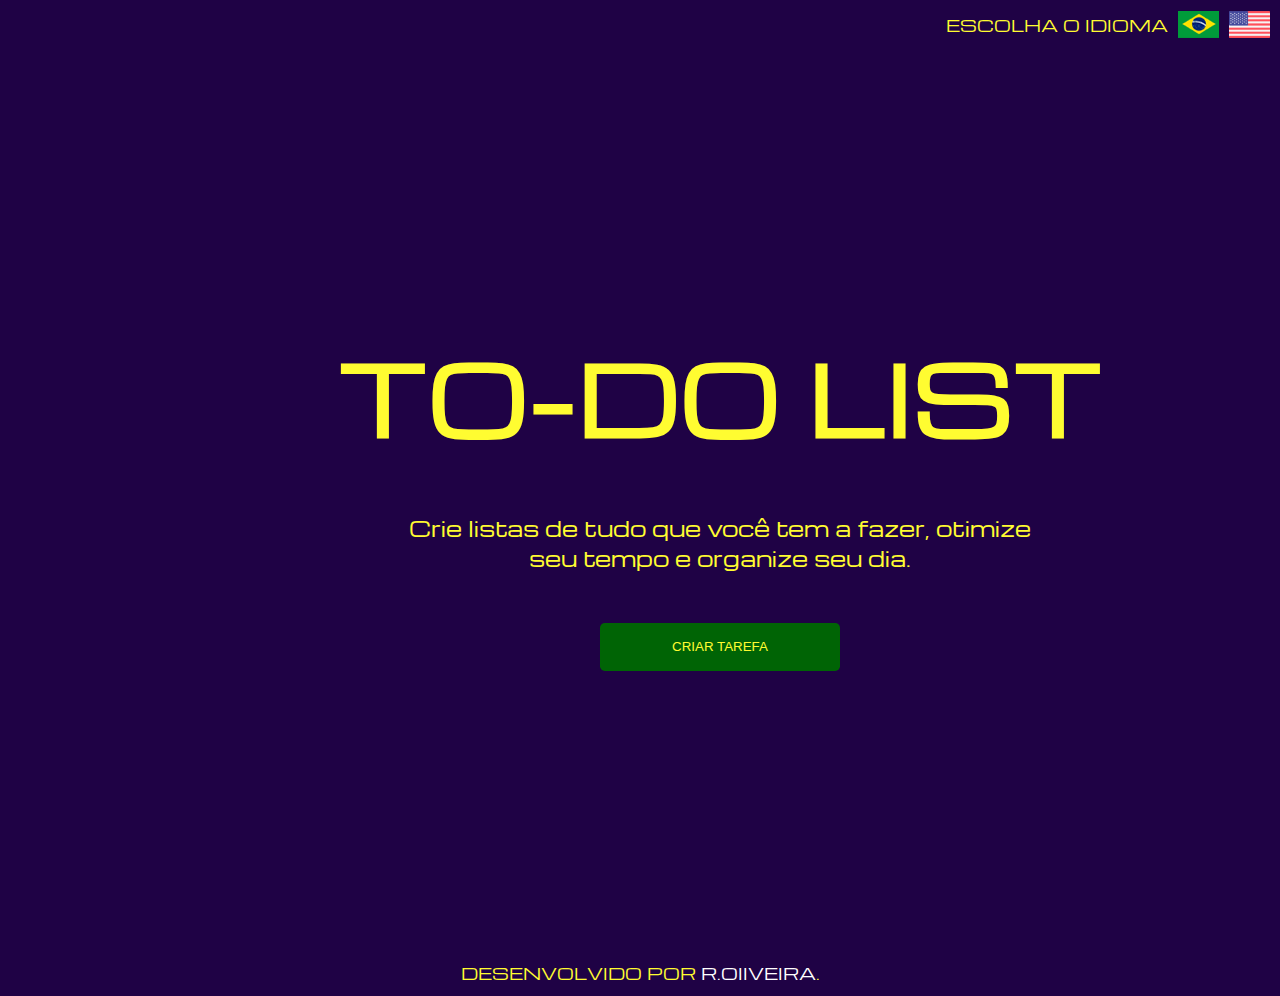
<file: index.html>
<!DOCTYPE html>
<html lang="pt-br">
<head>
  <meta charset="UTF-8">
  <meta http-equiv="X-UA-Compatible" content="IE=edge">
  <meta name="viewport" content="width=device-width, initial-scale=1.0">
  <link rel="preconnect" href="https://fonts.googleapis.com">
  <link rel="preconnect" href="https://fonts.gstatic.com" crossorigin>
  <link href="https://fonts.googleapis.com/css2?family=Michroma&display=swap" rel="stylesheet">
  <link rel="stylesheet" href="index.css">
  <link rel="stylesheet" href="./components/main-header.css">
  <link rel="stylesheet" href="./components/main-section.css">
  <link rel="stylesheet" href="./components/button-create-task.css">
  <link rel="stylesheet" href="./components/footer.css">
  <link rel="stylesheet" href="./components/responsive.css">
  <title>TO-DO List</title>
  <script src="./index.js" defer></script>
</head>
<body>
  <header>
    <div class="chose-language">
      <p class="p-header">ESCOLHA O IDIOMA</p>
      <img class="portuguese" src="./assets/portuguese.svg" alt="Bandeira do brazil">
      <img class="english" src="./assets/english.svg" alt="Bandeira dos Estados unidos da américa">
    </div>
  </header>
  <main class="main">
    <section class="main-section" id="main-section-responsive">
      <h1 id="h1-responsive">TO-DO LIST</h1>
      <p class="p-section-main">Crie listas de tudo que você tem
        a fazer, otimize seu tempo e organize seu dia.</p>
        <a href="./list.html"><button class="button-createList">CRIAR TAREFA</button></a>
    </section>
  </main>
  <footer class="footer" id="footer-responsive">
    <p class="p-footer">DESENVOLVIDO POR <a href="https://www.linkedin.com/in/rom%C3%A1rio-oliveira-b9022a1b7/" target="_blank">R.OlIVEIRA</a>.</p>
  </footer>
</body>
</html>
</file>
<file: index.css>
:root{
  --main-color: #1F0245;
  --text-color: #FFFC31;
  --button-color: #006405;
  --button-color-hover: #4a914d;
  --font: "Michroma";
}
/* / */
*{
  padding:0;
  margin:0;
  box-sizing: border-box;
}
body{
  background-color: var(--main-color);
  font-family: var(--font);
}
a{
  text-decoration: none;
  color: white;
}
</file>
<file: components/main-header.css>
header{
  width: 100%;
  height: 3rem;
  display: flex;
  align-items: center;
  justify-content: end;
  padding-right: 10px;
  
}
header p{
  color: var(--text-color);
}
.chose-language{
  display: flex;
  justify-content: center;
  align-items: center;
  gap: 10px
}

.chose-language img{
  cursor:pointer;
}
</file>
<file: components/main-section.css>
.main{
display: flex;
align-items: center;
justify-content: center;
}
.main-section{
  width: 100vw;
  height: 100vh;
  display:flex;
  flex-direction: column;
  justify-content: center;
  align-items: center;
  gap: 50px
}

.main-section h1{
  font-size: 6rem;
  color: var(--text-color);
}
.main-section p{
  width: 50vw;
  text-align: center;
  font-size: 1.3rem;
  color: var(--text-color)
}
</file>
<file: components/button-create-task.css>
.button-createList{
  width: 15rem;
  height: 3rem;
  display: flex;
  justify-content: center;
  align-items: center;
  color: var(--text-color);
  background-color: var(--button-color);
  cursor: pointer;
  border-radius: .3rem;
  border: none;
  transition: 0.2s ease-in-out;
}
.button-createList:hover{
  background-color: #4a914d;
}

.button-createList a{
  color: var(--text-color);
}
</file>
<file: components/footer.css>
.footer{
  width: 100%;
  height: 3rem;
  color: var(--text-color);
  display: flex;
  justify-content: center;
  align-items: center;
}
.footer a{
  text-decoration: none;
}
</file>
<file: components/responsive.css>
@media (min-width: 1024px) and (max-width: 1600px) {
 
  #main-section-responsive{
    padding-left: 10rem;
  }

  #input-list-mq{
    width: 19rem;
    
  }
  
}

@media (min-width: 601px) and (max-width: 1023px ){
  
  .main{
    display: flex;
    align-items: center;
    justify-content: center;
    }
    #main-section-responsive{
      width: 100vw;
      height: 100vh;
      display:flex;
      flex-direction: column;
      justify-content: center;
      align-items: center;
      gap: 30px;
      padding: 0 2rem;
    }
    
    #h1-responsive{
      font-size: 3.6rem; 
      color: var(--text-color);
    }
    .main-section p{
      width: 50vw;
      text-align: center;
      font-size: 1.1rem;
      color: var(--text-color)
    }
    .button-createList{
      width: 12rem;
      height: 3rem;
      font-size: 13px;
    }
    .footer{
      width: 100%;
      height: 3rem;
      color: var(--text-color);
      display: flex;
      justify-content: center;
      align-items: center;
      font-size: 1.7rem;
    }

    .main-list{
      width: 100%;
      display: flex;
      justify-content: center;
      align-items: center;
      padding-top: 100px;
    }
    
    .main-section-list{
      width: 100vw;
      display: flex;
      align-items: center;
      justify-content: center;
    }
    
    
    /* input div css */
    .back-button{
      position:absolute;
      padding-top: 20px;
      padding-left: 10px;
    }
    .back-button:hover{
      filter: invert(10%);
    }
    .input-div{
      display: flex;
      width: 30vw;
      height: 100vh;
      flex-direction: column;
      justify-content: center;
      align-items: center;
      gap: 20px;
      padding-left: 100px;
    }
    .input{
      height: 2rem;
      width: 30rem;
      border: none;
      outline: none;
      padding-left: 1rem;
      font-size: 1rem;
      
    }
    
    
    
    
    /* list div css */
    .main-list{
      width: 100%;
      display: flex;
      justify-content: center;
      align-items: center;
    }
    
    .main-section-list{
      width: 100vw;
      display: flex;
      align-items: center;
      justify-content: center;
    }
    
    
    /* input div css */
    .back-button{
      position:absolute;
      padding-top: 20px;
      padding-left: 10px;
    }
    .back-button:hover{
      filter: invert(10%);
    }
    .input-div{
      display: flex;
      width: 30vw;
      height: 100vh;
      flex-direction: column;
      justify-content: center;
      align-items: center;
      gap: 20px;
      padding-right: 280px;
    }
    .input{
      height: 2rem;
      width: 30rem;
      border: none;
      outline: none;
      padding-left: 1rem;
      font-size: 1rem;
      
    }
    
    
    
    
    /* list div css */
    .back-button{
      width: 30px;
      height: 40px;
    }
    #createList-mq{
      font-size: 20px;
      width: 10rem;
      height: 3rem;
    }
   #main-list-mq{
    display: flex;
    flex-direction: column;
    justify-content: center;
    align-items: center;
    height: auto;
    
   }
   #main-section-responsive{
    display: flex;
    justify-content: center;
    align-items: center;
    
   }
    #inputDiv-mq{
      display: flex;
      justify-content: center;
      padding: 0 10px;
    
    }
    #input-list-mq{
    height: 2rem;
    width: 30rem;
    border: none;
    outline: none;
    padding-left: 1rem;
    font-size: 1rem;
}

 #divList-mq{
  width: 100vw;
  height: 1000px;
  padding: 0 10px;
  padding-bottom: 4rem;
}
 #task-mq{
  display: flex;
  justify-content: space-between;
  width: auto;
  height: 5vh;
  background-color: white;
  padding: 9px 10px;
  align-items: center;
  flex-wrap: nowrap;
  font-size: 1rem;
}
}


@media (min-width: 280px) and (max-width: 600px){
    header{
      justify-content: center;
    }
    
    header p {
      font-size: 10px;
    }
  
  .main{
    display: flex;
    align-items: center;
    justify-content: center;
    }
    #main-section-responsive{
      width: 100vw;
      height: 100vh;
      display:flex;
      flex-direction: column;
      justify-content: center;
      align-items: center;
      gap: 30px;
      padding: 0 2rem;
    }
    
    #h1-responsive{
      font-size: 1.6rem; 
      color: var(--text-color);
    }
    .main-section p{
      width: 50vw;
      text-align: center;
      font-size: .6rem;
      color: var(--text-color)
    }
    .button-createList{
      width: 9rem;
      height: 3rem;
      font-size: 10px;
    }
    .footer{
      width: 100%;
      height: 3rem;
      color: var(--text-color);
      display: flex;
      justify-content: center;
      align-items: center;
      font-size: .7rem;
    }
    /* list page */

    .main-list{
      width: 100%;
      display: flex;
      justify-content: center;
      align-items: center;
    }
    
    .main-section-list{
      width: 100vw;
      display: flex;
      align-items: center;
      justify-content: center;
    }
    
    
    /* input div css */
    .back-button{
      position:absolute;
      padding-top: 20px;
      padding-left: 10px;
    }
    .back-button:hover{
      filter: invert(10%);
    }
    .input-div{
      display: flex;
      width: 30vw;
      height: 100vh;
      flex-direction: column;
      justify-content: center;
      align-items: center;
      gap: 20px;
      padding-right: 280px;
    }
    .input{
      height: 2rem;
      width: 30rem;
      border: none;
      outline: none;
      padding-left: 1rem;
      font-size: 1rem;
      
    }
    
    
    
    
    /* list div css */
    .main-list{
      width: 100%;
      display: flex;
      justify-content: center;
      align-items: center;
    }
    
    .main-section-list{
      width: 100vw;
      display: flex;
      align-items: center;
      justify-content: center;
    }
    
    
    /* input div css */
    .back-button{
      position:absolute;
      padding-top: 20px;
      padding-left: 10px;
    }
    .back-button:hover{
      filter: invert(10%);
    }
    .input-div{
      display: flex;
      width: 30vw;
      height: 100vh;
      flex-direction: column;
      justify-content: center;
      align-items: center;
      gap: 20px;
      padding-right: 280px;
    }
    .input{
      height: 2rem;
      width: 30rem;
      border: none;
      outline: none;
      padding-left: 1rem;
      font-size: 1rem;
      
    }
    
    
    
    
    /* list div css */
    .back-button{
      width: 30px;
      height: 40px;
    }
    #createList-mq{
      font-size: 10px;
      width: 5rem;
      height: 2rem;
    }
   #main-list-mq{
    display: flex;
    flex-direction: column;
    justify-content: center;
    align-items: center;
    height: auto;
    padding-top: 100px;
   }
   #main-section-responsive{
    display: flex;
    justify-content: center;
    align-items: center;
   }
    #inputDiv-mq{
      display: flex;
      justify-content: center;
      padding: 0 10px;
    
    }
    #input-list-mq{
    height: 2rem;
    width: 17rem;
    border: none;
    outline: none;
    padding-left: 1rem;
    font-size: .8rem;
}

 #divList-mq{
  width: 100vw;
  height: 1000px;
  padding: 0 10px;
  padding-bottom: 4rem;
}
 #task-mq{
  display: flex;
  justify-content: space-between;
  width: auto;
  height: 5vh;
  background-color: white;
  padding: 9px 10px;
  align-items: center;
  flex-wrap: nowrap;
  font-size: .5rem;
}

/* task item container JS */

.task{
  display: flex;
  width: 50%;
  height: 10px;
  font-size: 10px;
}

}
</file>
